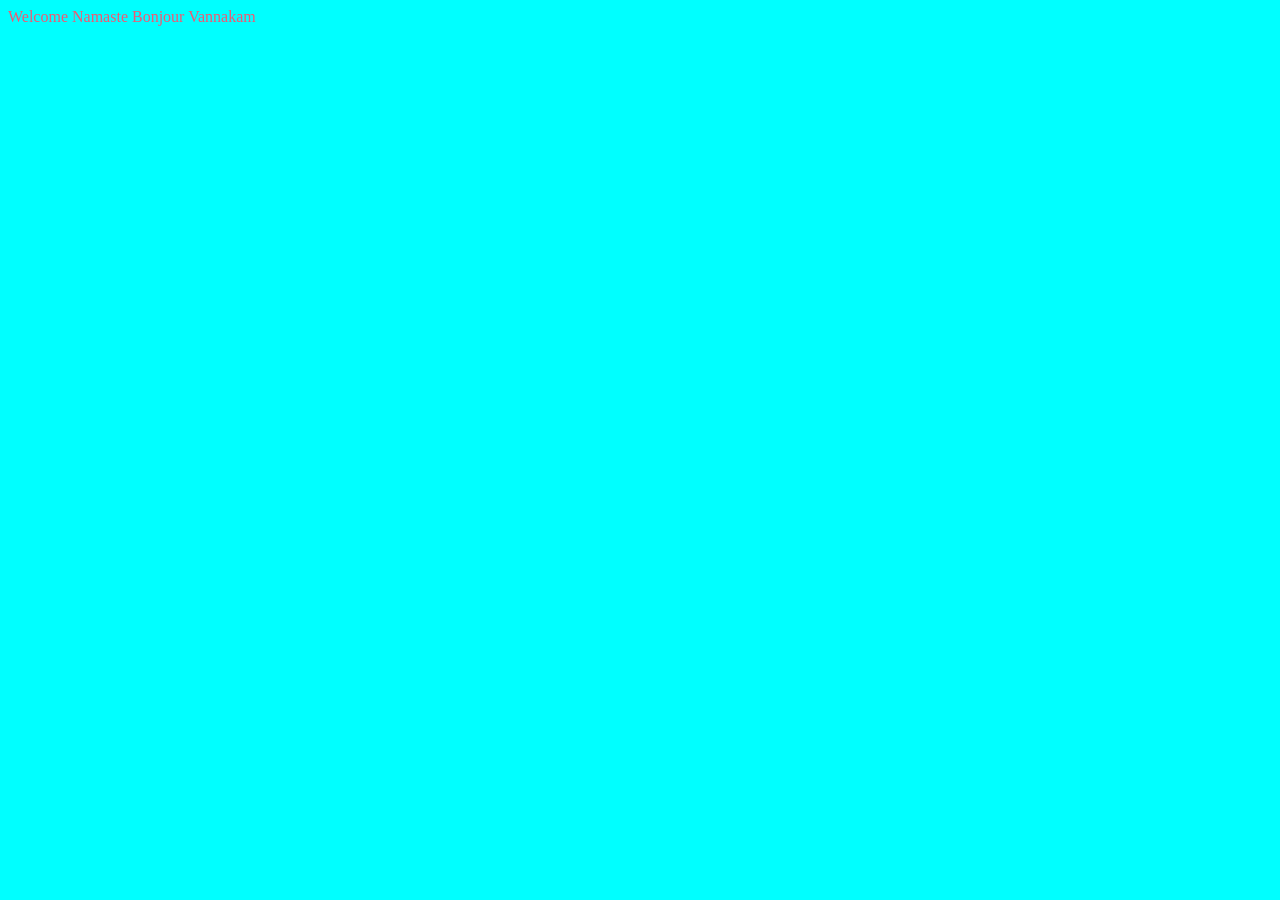
<file: index.html>
<!DOCTYPE html>
<html lang="en">
<head>
    <meta charset="UTF-8" />
    <meta name="viewport" content="width=device-width, initial-scale=1.0" />
    <meta http-equiv="X-UA-Compatible" content="IE=edge" />

    <title>Your Page Title</title>
    <link rel="stylesheet" href="styles.css" />
</head>
<body>

    Welcome Namaste Bonjour Vannakam 

</body>
</html>
</file>
<file: styles.css>
body {
    background-color: aqua;
    color: rgb(242, 88, 114);
}
</file>
